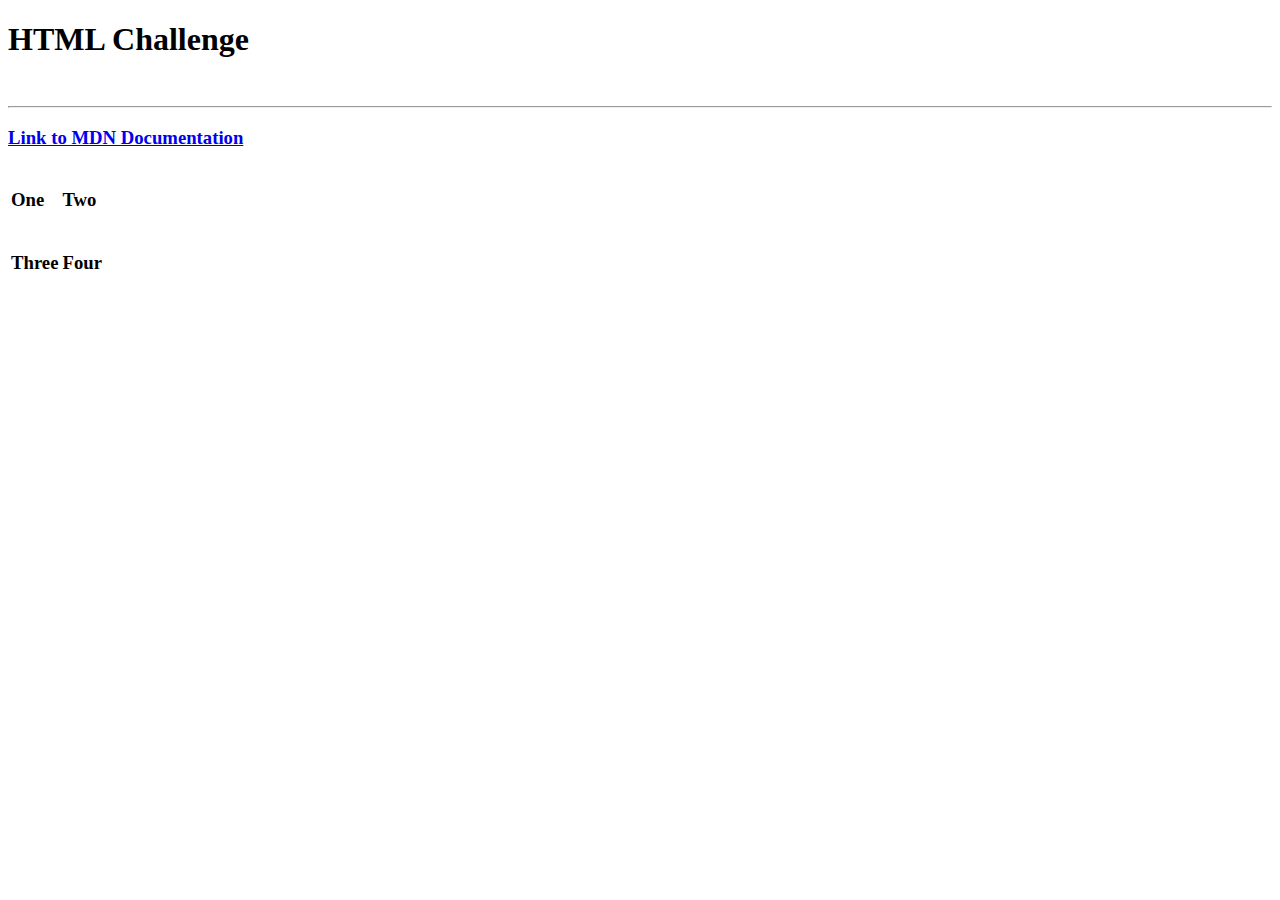
<file: challenge.html>
<!DOCTYPE html>
<html lang="en" dir="ltr">

<head>
  <meta charset="utf-8">
  <title>HTML Challenge</title>
</head>

<body>
  <h1>HTML Challenge</h1>
  <br>
  <hr>
  <h3><a href="https://developer.mozilla.org/en-US/docs/Web/HTML/Element/ul">Link to MDN Documentation</a></h3>
  <table>
    <tr>
      <td>
        <h3>One</h3>
      </td>
      <td>
        <h3>Two</h3>
      </td>
    </tr>
    <tr>
      <td>
        <h3>Three</h3>
      </td>
      <td>
        <h3>Four</h3>
      </td>
    </tr>

  </table>
</body>

</html>
</file>
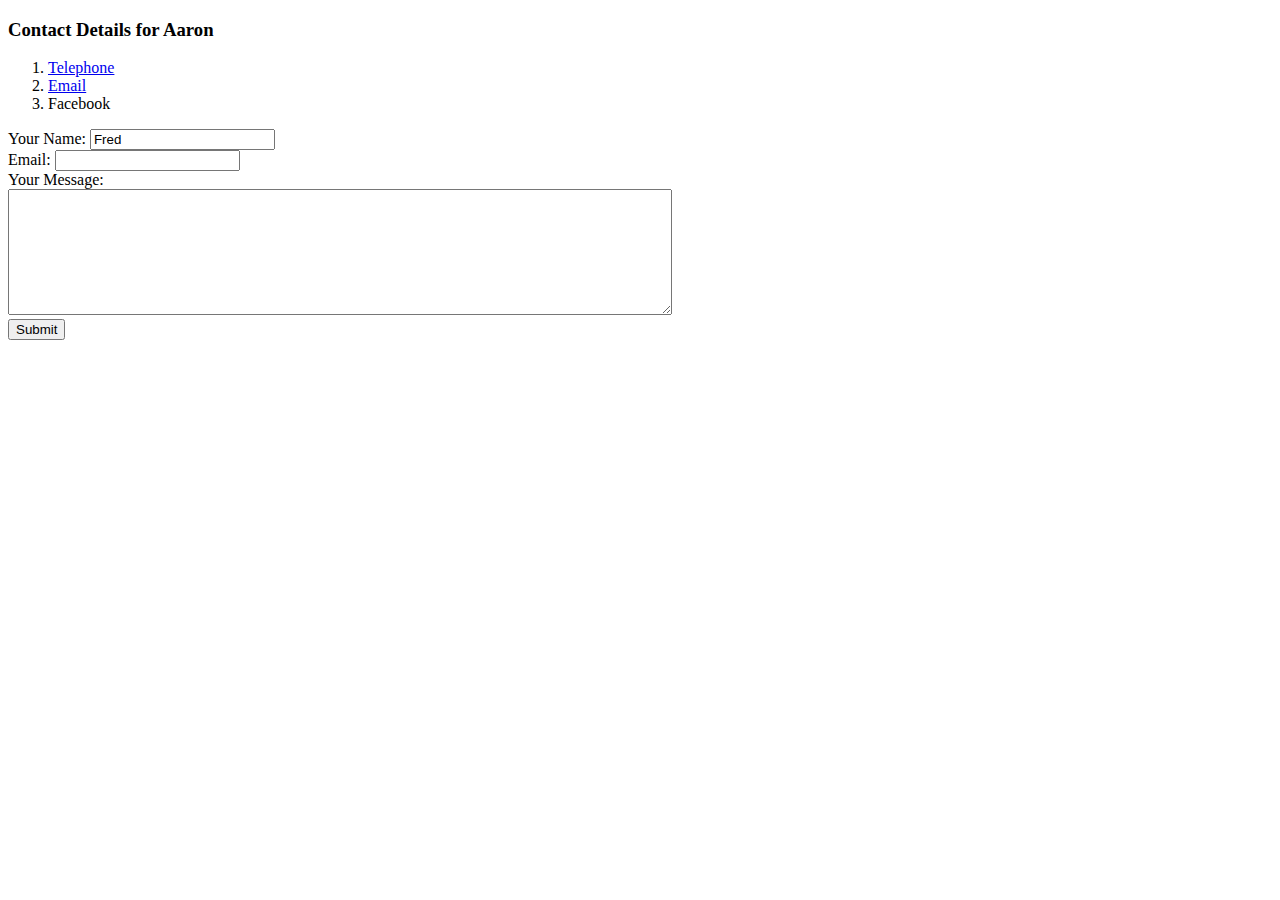
<file: contact.html>
<!DOCTYPE html>
<html lang="en" dir="ltr">
  <head>
    <meta charset="utf-8">
    <title>Contact Data</title>
  </head>
  <body>
    <h3>Contact Details for Aaron</h3>
    <ol>
      <li><a href="#">Telephone</a></li>
      <li>
        <a href="mailto:aaron@ethervision.net?subject=feedback">Email</a></li>
      <li><a href="#"></a>Facebook</li>
    </ol>

    <form  action="mailto:aaron@ethervision.net?subject=feedback" method="post" enctype="text/plain">
      <label for="">Your Name:</label>
      <input type="text" name="name" value="Fred">
      <br>
      <label for="">Email:</label>
      <input type="email" name="email" value="">
      <br>
      <label for="">Your Message:</label>
      <br>
      <textarea name="message" rows="8" cols="80"></textarea>
<br>
      <input type="submit" name="" >
    </form>
  </body>
</html>
</file>
